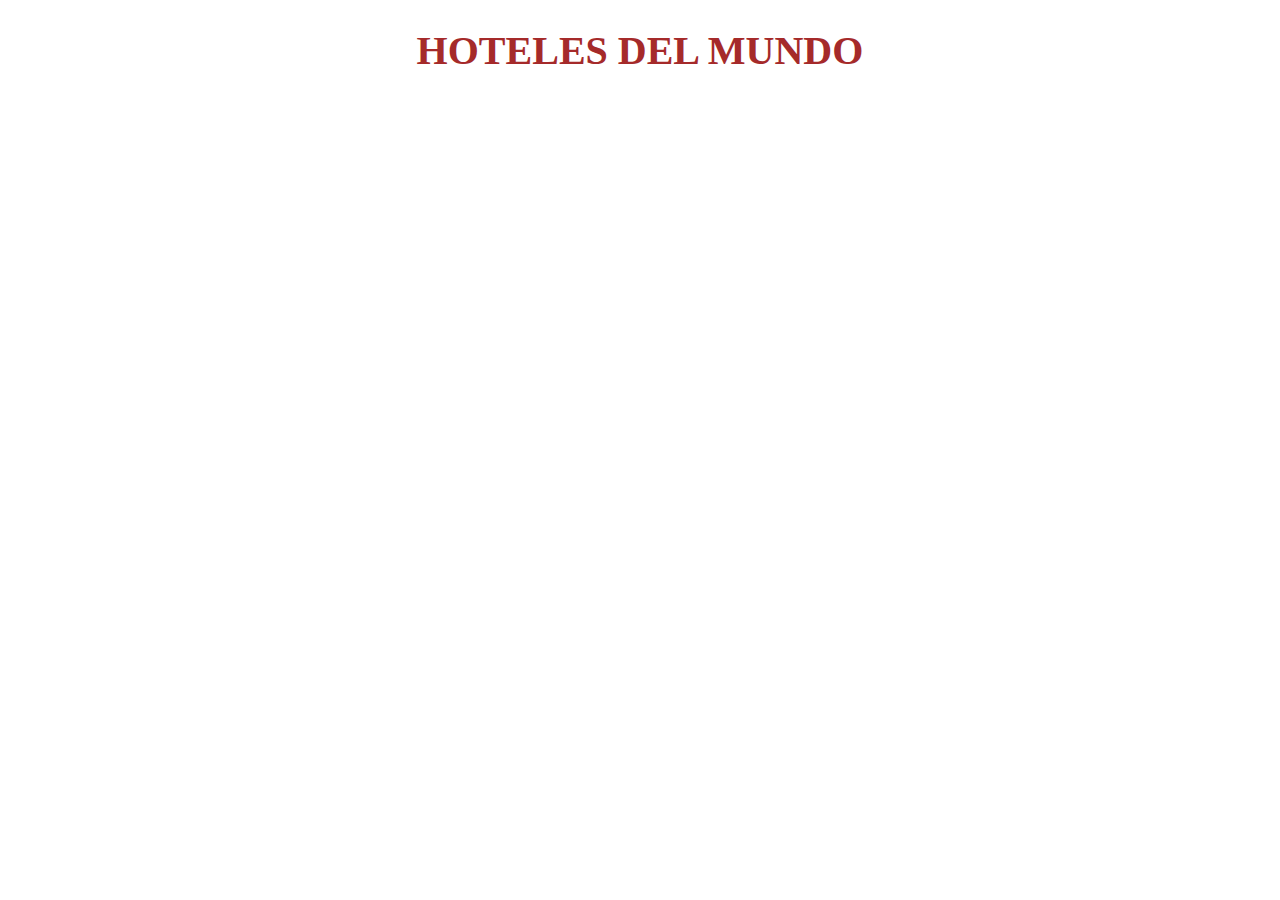
<file: index.html>
<!DOCTYPE html>
<html lang="en">
<head>
    <meta charset="UTF-8">
    <meta http-equiv="X-UA-Compatible" content="IE=edge">
    <meta name="viewport" content="width=device-width, initial-scale=1.0">
    <title>Hotels</title>
    <link rel="stylesheet" href="./css/estilo.css">
    <link rel="stylesheet" href="icomoon/style.css">
    <link rel="stylesheet" href="css/redes.css">
</head>
<body>
    <h1>HOTELES DEL MUNDO</h1>
    <div class="container" id="cards">

    </div>
    <template id="hotel">
        <div class="tarjeta">
            <table>
                <td>
                    <div class="hotel1">
                        <img src="marriots-hotels.jpeg" alt="">
                        <p>Nombre</p>
                        <p>Idioma</p>
                        <p>Telefono</p>
                    </div>
                </td>
                <td>
                    <div class="hotel2">
                        <img src="HINEDM2GNVAS3LMFADJ2FDPIIQ.jpg" alt="">
                        <p>Nombre</p>
                        <p>Idioma</p>
                        <p>Telefono</p>
                    </div>
                </td>
                <td>
                    <div class="hotel3">
                        <img src="HYATT_OFRECERA_PRUEBAS_COVID_GRATIS_EN_LATAM_PARA_VIAJES_A_EU_02_1024x1024.webp" alt="">
                        <p>Nombre</p>
                        <p>Idioma</p>
                        <p>Telefono</p>
                    </div>
                </td>
                <td>
                    <div class="hotel4">
                        <img src="camino-real-pedregal-cd-mexico-principal.jpg" alt="">
                        <p>Nombre</p>
                        <p>Idioma</p>
                        <p>Telefono</p>
                    </div>
                </td>
            </table>
            <table>
                <td>
                    <div class="hotel5">
                        <img src="Mandarin Oriental, Paris — Hotel Review _ Condé Nast Traveler.jfif" alt="">
                        <p>Nombre</p>
                        <p>Idioma</p>
                        <p>Telefono</p>
                    </div>
                </td>
                <td>
                    <div class="hotel6">
                        <img src="Galería de Hospedaje 26 Nam Ngu _ Nemo Studio  - 37.jfif" alt="">
                        <p>Nombre</p>
                        <p>Idioma</p>
                        <p>Telefono</p>
                    </div>
                </td>
                <td>
                    <div class="hotel7">
                        <img src="Niebrugge Images.jfif" alt="">
                        <p>Nombre</p>
                        <p>Idioma</p>
                        <p>Telefono</p>
                    </div>
                </td>
                <td>
                    <div class="hotel7">
                        <img src="De mooiste hotels in Griekenland; wat een pareltjes!.jfif" alt="">
                        <p>Nombre</p>
                        <p>Idioma</p>
                        <p>Telefono</p>
                        <p>Calendario</p>
                    </div>
                </td>
                
            </table>
        </div>
        <div class="social-bar">
    
            <a href="https://www.facebook.com/" class="icon icon-facebook"></a>
            <a href="https://twitter.com/" class="icon icon-twitter"  target="_blank"></a>
            <a href="https://web.whatsapp.com/" class=" icon icon-whatsapp"  target="_blank"></a>
            <a href="https://www.instagram.com/" class="icon icon-instagram"  target="_blank"></a>
           
        
    </div>
    </template>
    <script src="./js/app.js"></script>
</body>
</html>
</file>
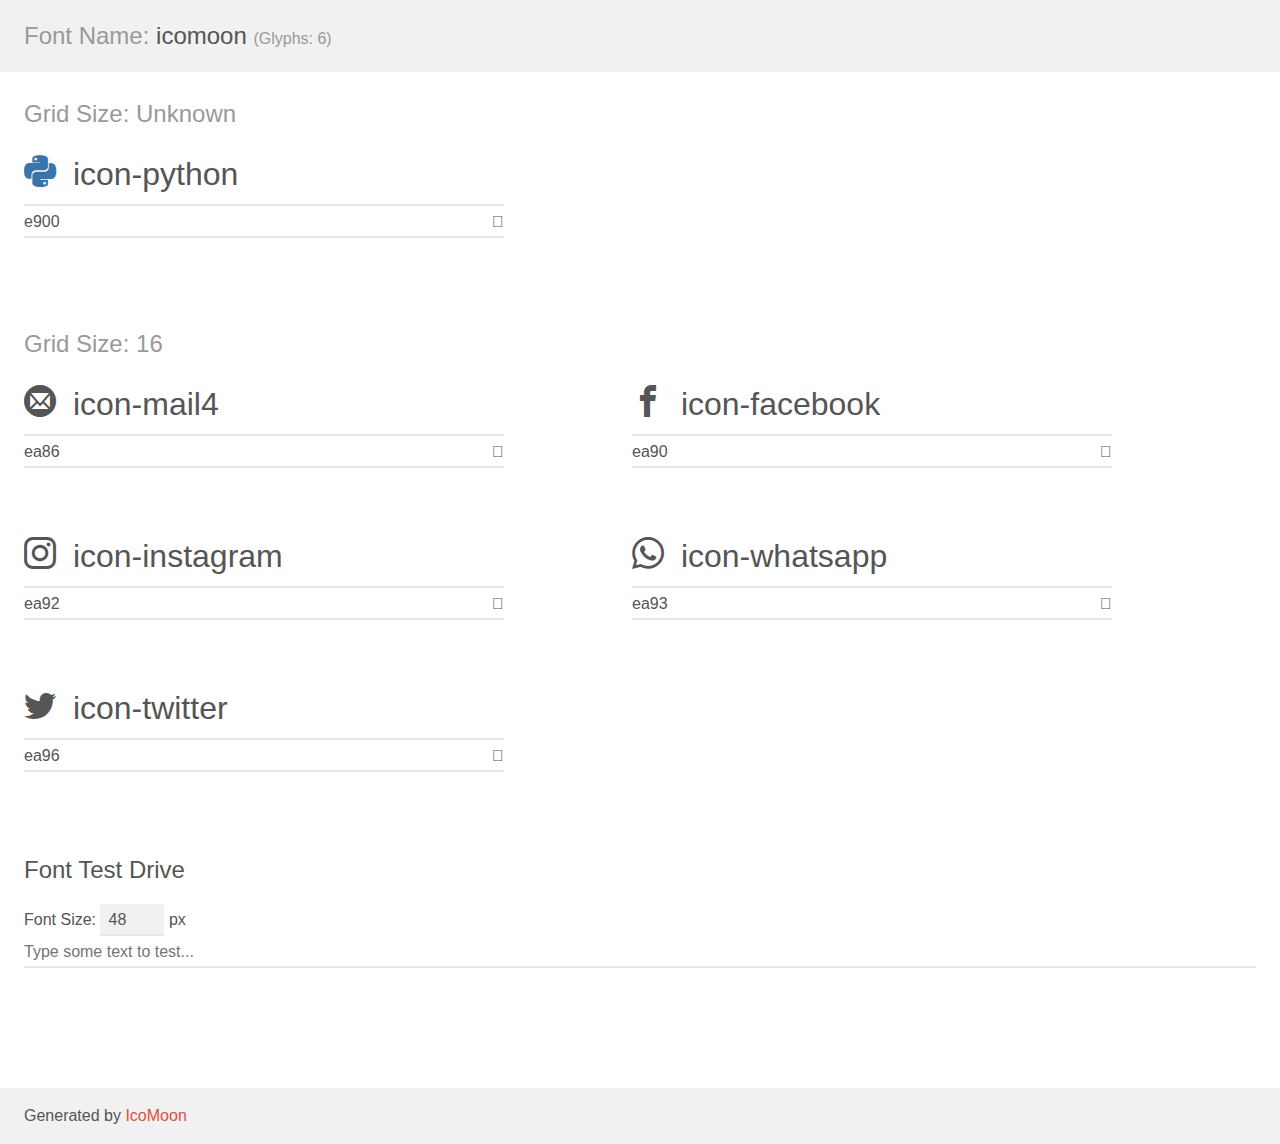
<file: icomoon/demo.html>
<!doctype html>
<html>
<head>
    <meta charset="utf-8">
    <title>IcoMoon Demo</title>
    <meta name="description" content="An Icon Font Generated By IcoMoon.io">
    <meta name="viewport" content="width=device-width, initial-scale=1">
    <link rel="stylesheet" href="demo-files/demo.css">
    <link rel="stylesheet" href="style.css"></head>
<body>
    <div class="bgc1 clearfix">
        <h1 class="mhmm mvm"><span class="fgc1">Font Name:</span> icomoon <small class="fgc1">(Glyphs:&nbsp;6)</small></h1>
    </div>
    <div class="clearfix mhl ptl">
        <h1 class="mvm mtn fgc1">Grid Size: Unknown</h1>
        <div class="glyph fs1">
            <div class="clearfix bshadow0 pbs">
                <span class="icon-python"></span>
                <span class="mls"> icon-python</span>
            </div>
            <fieldset class="fs0 size1of1 clearfix hidden-false">
                <input type="text" readonly value="e900" class="unit size1of2" />
                <input type="text" maxlength="1" readonly value="&#xe900;" class="unitRight size1of2 talign-right" />
            </fieldset>
            <div class="fs0 bshadow0 clearfix hidden-true">
                <span class="unit pvs fgc1">liga: </span>
                <input type="text" readonly value="" class="liga unitRight" />
            </div>
        </div>
    </div>
    <div class="clearfix mhl ptl">
        <h1 class="mvm mtn fgc1">Grid Size: 16</h1>
        <div class="glyph fs2">
            <div class="clearfix bshadow0 pbs">
                <span class="icon-mail4"></span>
                <span class="mls"> icon-mail4</span>
            </div>
            <fieldset class="fs0 size1of1 clearfix hidden-false">
                <input type="text" readonly value="ea86" class="unit size1of2" />
                <input type="text" maxlength="1" readonly value="&#xea86;" class="unitRight size1of2 talign-right" />
            </fieldset>
            <div class="fs0 bshadow0 clearfix hidden-true">
                <span class="unit pvs fgc1">liga: </span>
                <input type="text" readonly value="mail5, contact5" class="liga unitRight" />
            </div>
        </div>
        <div class="glyph fs2">
            <div class="clearfix bshadow0 pbs">
                <span class="icon-facebook"></span>
                <span class="mls"> icon-facebook</span>
            </div>
            <fieldset class="fs0 size1of1 clearfix hidden-false">
                <input type="text" readonly value="ea90" class="unit size1of2" />
                <input type="text" maxlength="1" readonly value="&#xea90;" class="unitRight size1of2 talign-right" />
            </fieldset>
            <div class="fs0 bshadow0 clearfix hidden-true">
                <span class="unit pvs fgc1">liga: </span>
                <input type="text" readonly value="facebook, brand10" class="liga unitRight" />
            </div>
        </div>
        <div class="glyph fs2">
            <div class="clearfix bshadow0 pbs">
                <span class="icon-instagram"></span>
                <span class="mls"> icon-instagram</span>
            </div>
            <fieldset class="fs0 size1of1 clearfix hidden-false">
                <input type="text" readonly value="ea92" class="unit size1of2" />
                <input type="text" maxlength="1" readonly value="&#xea92;" class="unitRight size1of2 talign-right" />
            </fieldset>
            <div class="fs0 bshadow0 clearfix hidden-true">
                <span class="unit pvs fgc1">liga: </span>
                <input type="text" readonly value="instagram, brand12" class="liga unitRight" />
            </div>
        </div>
        <div class="glyph fs2">
            <div class="clearfix bshadow0 pbs">
                <span class="icon-whatsapp"></span>
                <span class="mls"> icon-whatsapp</span>
            </div>
            <fieldset class="fs0 size1of1 clearfix hidden-false">
                <input type="text" readonly value="ea93" class="unit size1of2" />
                <input type="text" maxlength="1" readonly value="&#xea93;" class="unitRight size1of2 talign-right" />
            </fieldset>
            <div class="fs0 bshadow0 clearfix hidden-true">
                <span class="unit pvs fgc1">liga: </span>
                <input type="text" readonly value="whatsapp, brand13" class="liga unitRight" />
            </div>
        </div>
        <div class="glyph fs2">
            <div class="clearfix bshadow0 pbs">
                <span class="icon-twitter"></span>
                <span class="mls"> icon-twitter</span>
            </div>
            <fieldset class="fs0 size1of1 clearfix hidden-false">
                <input type="text" readonly value="ea96" class="unit size1of2" />
                <input type="text" maxlength="1" readonly value="&#xea96;" class="unitRight size1of2 talign-right" />
            </fieldset>
            <div class="fs0 bshadow0 clearfix hidden-true">
                <span class="unit pvs fgc1">liga: </span>
                <input type="text" readonly value="twitter, brand16" class="liga unitRight" />
            </div>
        </div>
    </div>

    <!--[if gt IE 8]><!-->
    <div class="mhl clearfix mbl">
        <h1>Font Test Drive</h1>
        <label>
            Font Size: <input id="fontSize" type="number" class="textbox0 mbm"
            min="8" value="48" />
            px
        </label>
        <input id="testText" type="text" class="phl size1of1 mvl"
        placeholder="Type some text to test..." value=""/>
        <div id="testDrive" class="icon-" style="font-family: icomoon">&nbsp;
        </div>
    </div>
    <!--<![endif]-->
    <div class="bgc1 clearfix">
        <p class="mhl">Generated by <a href="https://icomoon.io/app">IcoMoon</a></p>
    </div>

    <script src="demo-files/demo.js"></script>
</body>
</html>
</file>
<file: css/estilo.css>
body{
    padding: 0;
    margin: 0;
}

.container{
    display: flex;
    flex-direction: row;
    flex-wrap: wrap; /*para pasar al renglon de abajo*/
}


p{
    text-align: center;
}

img{
    width: 18rem;
    height: 18rem;
    margin-left: 20px;

}
h1{
    color: brown;
    font-size: 40px;
    text-align: center;
}
</file>
<file: icomoon/style.css>
@font-face {
  font-family: 'icomoon';
  src:  url('fonts/icomoon.eot?czgj5h');
  src:  url('fonts/icomoon.eot?czgj5h#iefix') format('embedded-opentype'),
    url('fonts/icomoon.ttf?czgj5h') format('truetype'),
    url('fonts/icomoon.woff?czgj5h') format('woff'),
    url('fonts/icomoon.svg?czgj5h#icomoon') format('svg');
  font-weight: normal;
  font-style: normal;
  font-display: block;
}

[class^="icon-"], [class*=" icon-"] {
  /* use !important to prevent issues with browser extensions that change fonts */
  font-family: 'icomoon' !important;
  speak: never;
  font-style: normal;
  font-weight: normal;
  font-variant: normal;
  text-transform: none;
  line-height: 1;

  /* Better Font Rendering =========== */
  -webkit-font-smoothing: antialiased;
  -moz-osx-font-smoothing: grayscale;
}

.icon-python:before {
  content: "\e900";
  color: #3776ab;
}
.icon-mail4:before {
  content: "\ea86";
}
.icon-facebook:before {
  content: "\ea90";
}
.icon-instagram:before {
  content: "\ea92";
}
.icon-whatsapp:before {
  content: "\ea93";
}
.icon-twitter:before {
  content: "\ea96";
}
</file>
<file: css/redes.css>
html{
    font-size: 16px;
}
.social-bar{
    position: fixed;
    right: 0;
    top: 35%;
    font-size: 1.5rem;
    display: flex;
    flex-direction: column;
    align-items:flex-start;
    z-index: 100;
}

.icon{
    color: white;
    text-decoration: none;
    padding: .7rem;
    display: flex;
    transition: all .5s;

}

.icon-facebook{
    background: #3b5998;
}
.icon-twitter{
    background: #00abf0;
}
.icon-whatsapp{
    background: #37D11B;
}
.icon-instagram{
    background: #F93AB4;
}
.icon:first-child{
    border-radius: 1rem 0 0 0;
}
.icon :last-child{
    border-radius: 0 0 0 1rem;
}
.social-bar a:hover{
    padding: 10px 30px;
    background: #000;
}
</file>
<file: icomoon/demo-files/demo.css>
body {
  padding: 0;
  margin: 0;
  font-family: sans-serif;
  font-size: 1em;
  line-height: 1.5;
  color: #555;
  background: #fff;
}
h1 {
  font-size: 1.5em;
  font-weight: normal;
}
small {
  font-size: .66666667em;
}
a {
  color: #e74c3c;
  text-decoration: none;
}
a:hover, a:focus {
  box-shadow: 0 1px #e74c3c;
}
.bshadow0, input {
  box-shadow: inset 0 -2px #e7e7e7;
}
input:hover {
  box-shadow: inset 0 -2px #ccc;
}
input, fieldset {
  font-family: sans-serif;
  font-size: 1em;
  margin: 0;
  padding: 0;
  border: 0;
}
input {
  color: inherit;
  line-height: 1.5;
  height: 1.5em;
  padding: .25em 0;
}
input:focus {
  outline: none;
  box-shadow: inset 0 -2px #449fdb;
}
.glyph {
  font-size: 16px;
  width: 15em;
  padding-bottom: 1em;
  margin-right: 4em;
  margin-bottom: 1em;
  float: left;
  overflow: hidden;
}
.liga {
  width: 80%;
  width: calc(100% - 2.5em);
}
.talign-right {
  text-align: right;
}
.talign-center {
  text-align: center;
}
.bgc1 {
  background: #f1f1f1;
}
.fgc1 {
  color: #999;
}
.fgc0 {
  color: #000;
}
p {
  margin-top: 1em;
  margin-bottom: 1em;
}
.mvm {
  margin-top: .75em;
  margin-bottom: .75em;
}
.mtn {
  margin-top: 0;
}
.mtl, .mal {
  margin-top: 1.5em;
}
.mbl, .mal {
  margin-bottom: 1.5em;
}
.mal, .mhl {
  margin-left: 1.5em;
  margin-right: 1.5em;
}
.mhmm {
  margin-left: 1em;
  margin-right: 1em;
}
.mls {
  margin-left: .25em;
}
.ptl {
  padding-top: 1.5em;
}
.pbs, .pvs {
  padding-bottom: .25em;
}
.pvs, .pts {
  padding-top: .25em;
}
.unit {
  float: left;
}
.unitRight {
  float: right;
}
.size1of2 {
  width: 50%;
}
.size1of1 {
  width: 100%;
}
.clearfix:before, .clearfix:after {
  content: " ";
  display: table;
}
.clearfix:after {
  clear: both;
}
.hidden-true {
  display: none;
}
.textbox0 {
  width: 3em;
  background: #f1f1f1;
  padding: .25em .5em;
  line-height: 1.5;
  height: 1.5em;
}
#testDrive {
  display: block;
  padding-top: 24px;
  line-height: 1.5;
}
.fs0 {
  font-size: 16px;
}
.fs1 {
  font-size: 32px;
}
.fs2 {
  font-size: 32px;
}
</file>
